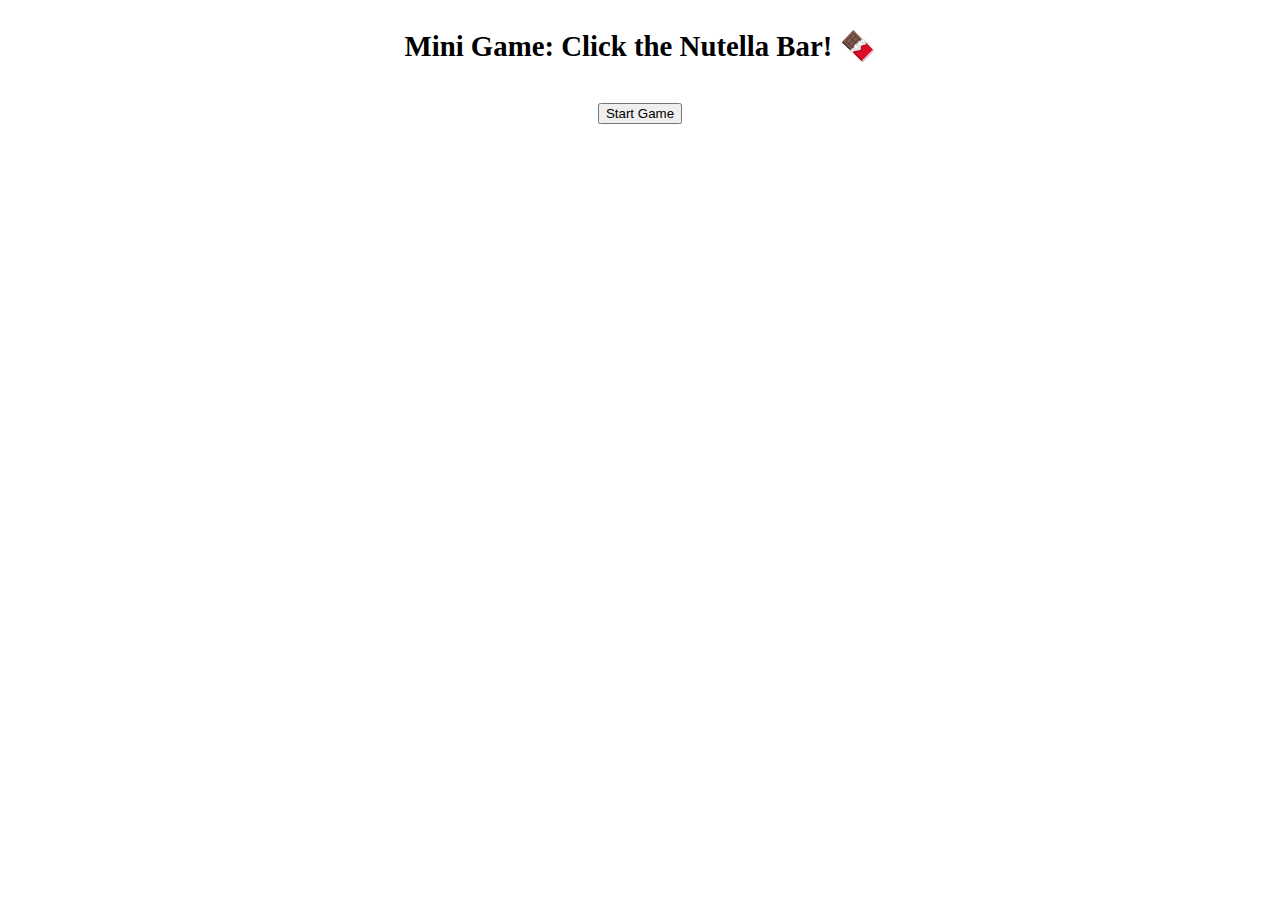
<file: Game-Arena.html>
<!DOCTYPE html>
<html lang="en">
<head>
    <meta charset="UTF-8">
    <meta name="viewport" content="width=device-width, initial-scale=1.0">
    <title>Document</title>
    <link rel="stylesheet" href="Game-Arena.css">
    <script src="Game-Arena.js"></script>
</head>
<body>
     <div id="minigame">
        <p>Mini Game: Click the Nutella Bar! 🍫</p>
        <button onclick="startNutellaGame()">Start Game</button>
        <div id="nutellaEmoji" style="display: none;">🍫</div>
        <p id="score" style="display: none;">Score: 0</p>
    </div>

    <div id="timerflex">
    <div id="timerbox">
        <div id="timer">
        </div>
    </div>
    </div>
</body>
</html>
</file>
<file: Game-Arena.css>
body {
    height: 300px;
}

#minigame {
    margin-top: 20px;
    text-align: center;
    font-weight: bold;
    font-size: 1.8em;
}

#nutellaEmoji {
    font-size: 2em;
    position: absolute;
    cursor: pointer;
    animation: moveNutella 1s ease-in-out infinite alternate;
}

#timerbox {
    width: 500px;
    height: 7px;
    border: 1px solid black;
    border-radius: 3px;
}

#timer {
    width: 0%;
    height: 100%;
    background-color: red;
    animation: fullen 60s linear forwards;
}

#timerflex {
    display: none;
    flex-direction: column;
    align-items: center;
    justify-content: flex-end;
    width: 100%;
    height: 100%;
}

@keyframes fullen {
    from {
        width: 0%;
    }

    to {
        width: 100%;
    }
}

@keyframes moveNutella {
    from {
        transform: translateY(0);
    }

    to {
        transform: translateY(10px);
    }
}
</file>
